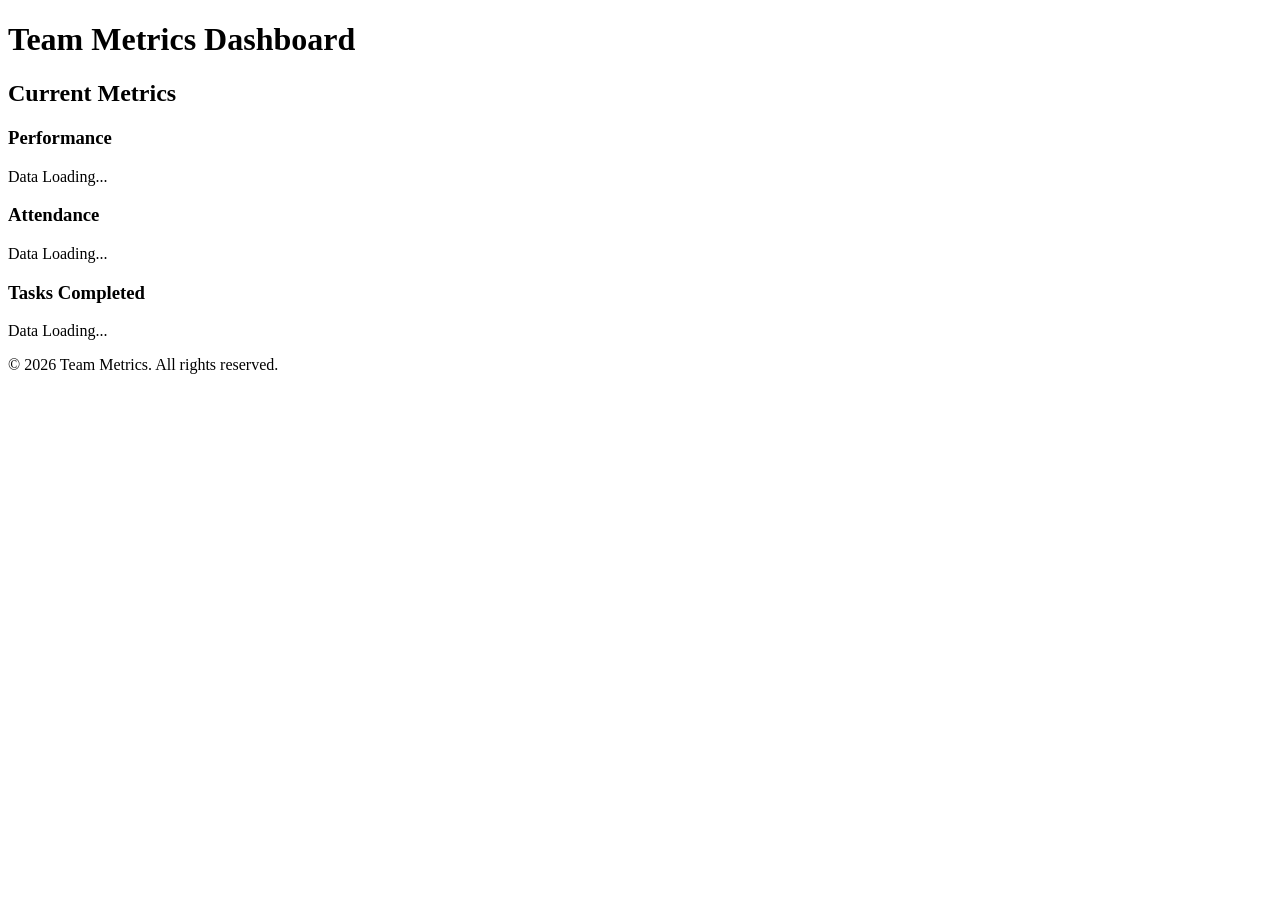
<file: index.html>
<!DOCTYPE html>
<html lang="en">
<head>
    <meta charset="UTF-8">
    <meta name="viewport" content="width=device-width, initial-scale=1.0">
    <title>Team Metrics Dashboard</title>
    <link rel="stylesheet" href="styles.css">
    <script src="script.js" defer></script>
</head>
<body>
    <header>
        <h1>Team Metrics Dashboard</h1>
    </header>
    <main>
        <section id="metrics">
            <h2>Current Metrics</h2>
            <div class="metric">
                <h3>Performance</h3>
                <p id="performance-data">Data Loading...</p>
            </div>
            <div class="metric">
                <h3>Attendance</h3>
                <p id="attendance-data">Data Loading...</p>
            </div>
            <div class="metric">
                <h3>Tasks Completed</h3>
                <p id="tasks-data">Data Loading...</p>
            </div>
        </section>
    </main>
    <footer>
        <p>&copy; 2026 Team Metrics. All rights reserved.</p>
    </footer>
</body>
</html>
</file>
<file: styles.css>
.container {
    max-width: 1200px;
    margin: 0 auto;
    padding: 20px;
}

.header {
    background-color: #4CAF50;
    color: white;
    padding: 10px 0;
    text-align: center;
}

.card {
    background-color: #ffffff;
    border-radius: 8px;
    box-shadow: 0 2px 10px rgba(0,0,0,0.1);
    margin: 20px;
    padding: 15px;
}

.chart {
    width: 100%;
    height: auto;
}

.table {
    width: 100%;
    border-collapse: collapse;
}

.table th, .table td {
    border: 1px solid #dddddd;
    text-align: left;
    padding: 8px;
}

.table th {
    background-color: #f2f2f2;
}

@media screen and (max-width: 768px) {
    .container {
        padding: 10px;
    }
    .card {
        margin: 10px;
    }
}
</file>
